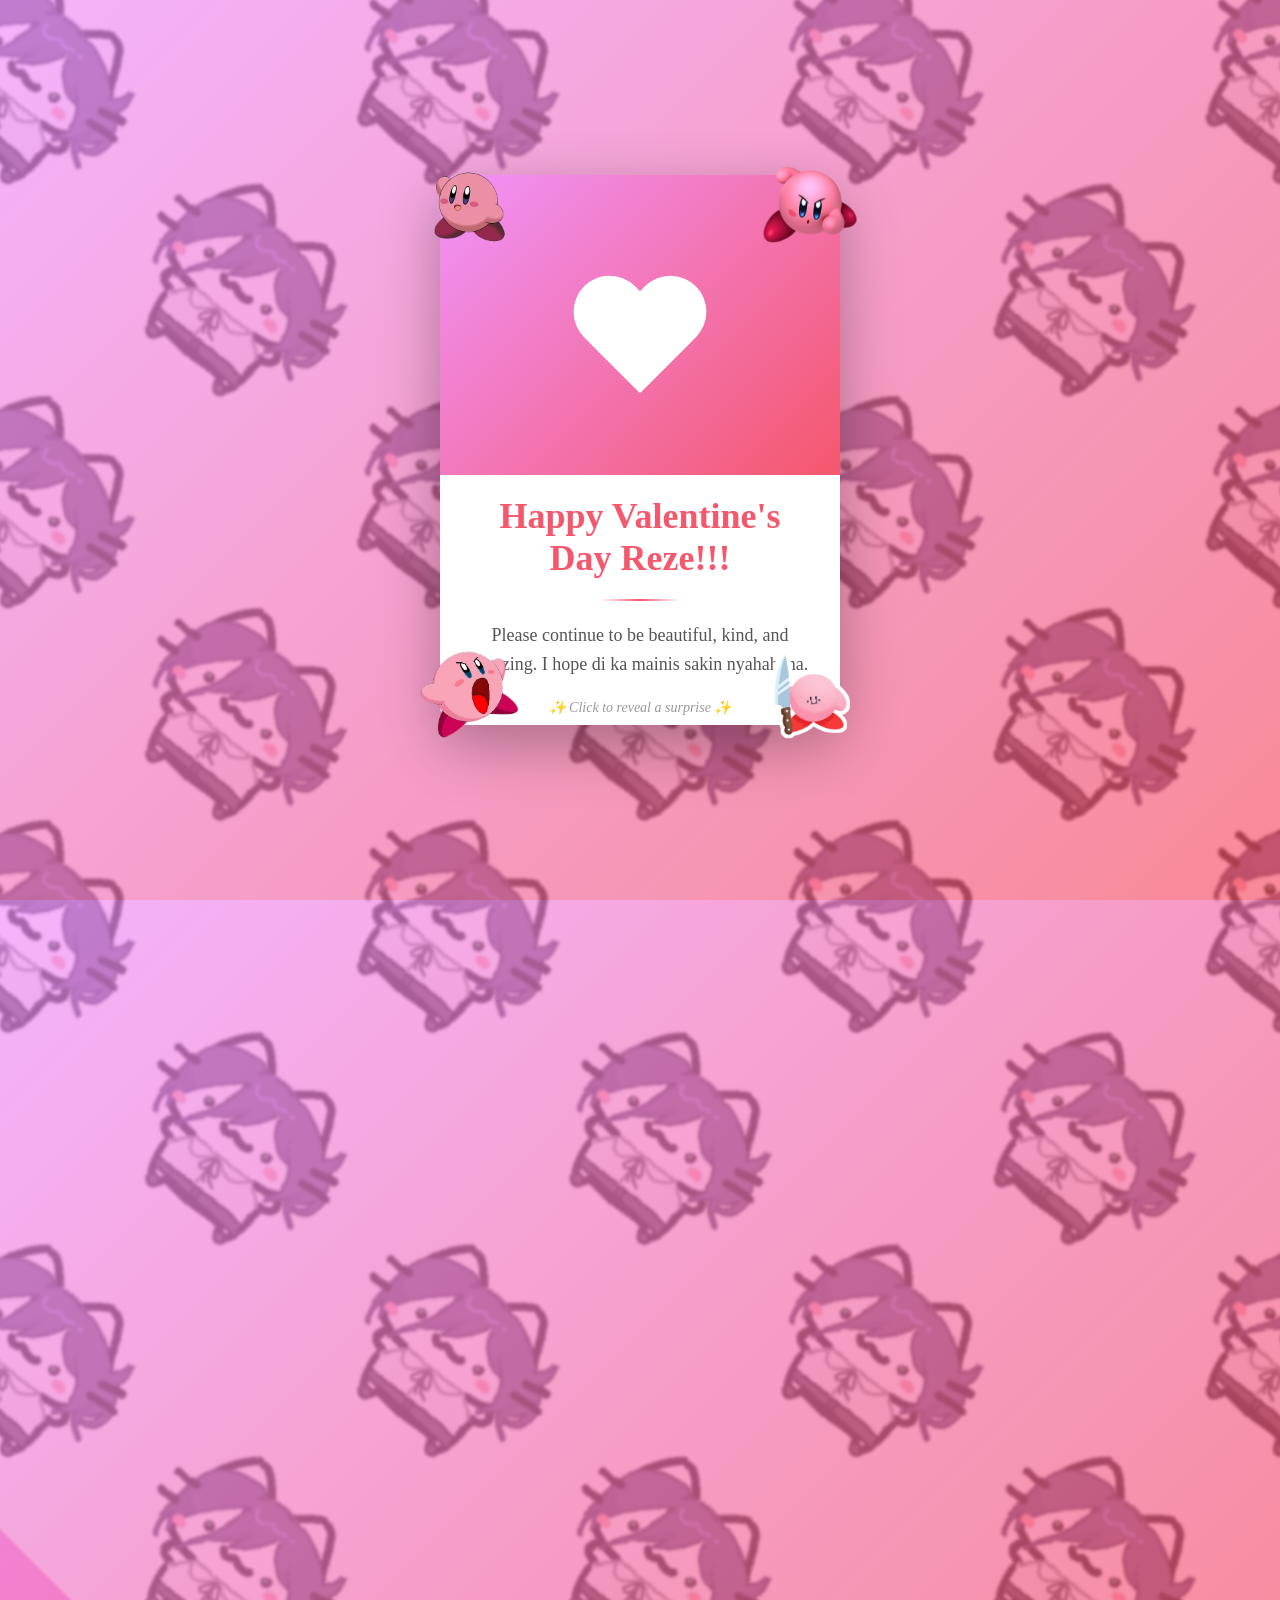
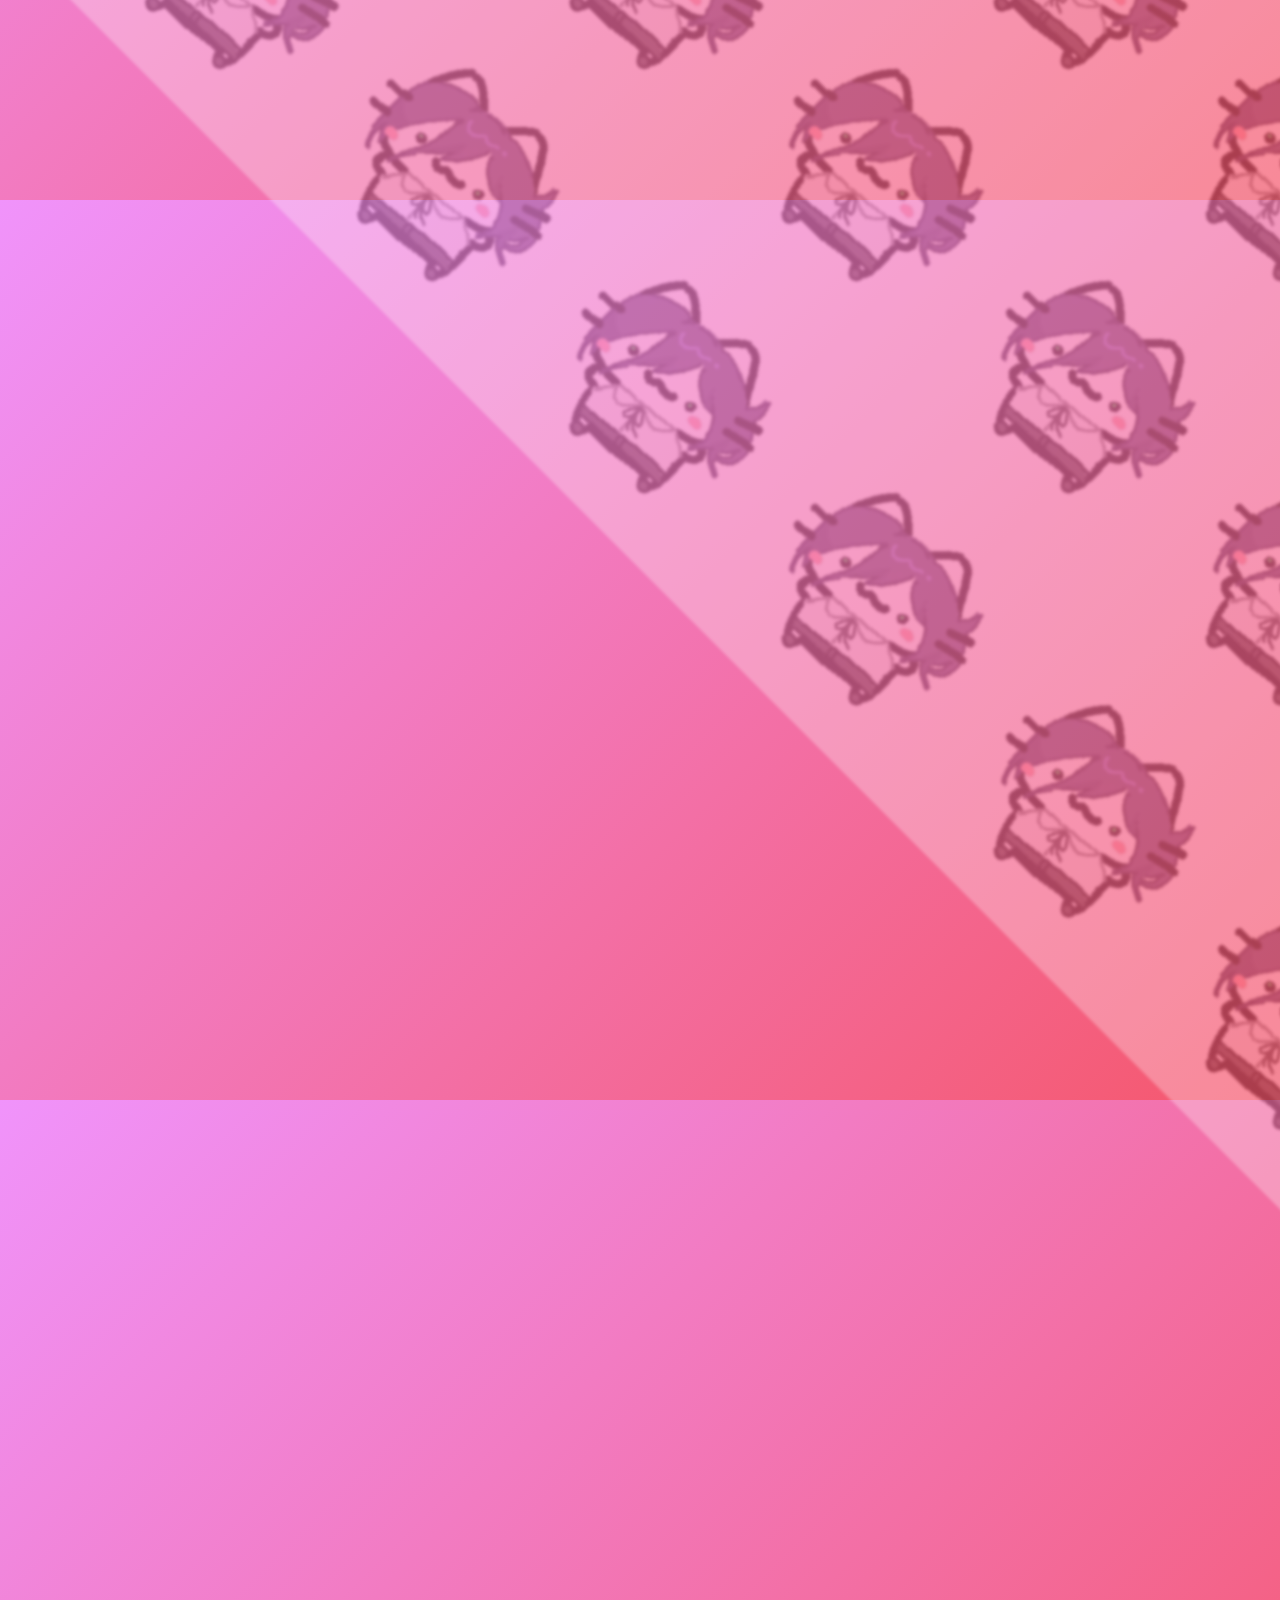
<file: index.html>
<!DOCTYPE html>
<html lang="en">
<head>
    <meta charset="UTF-8">
    <meta name="viewport" content="width=device-width, initial-scale=1.0">
    <title>Happy Valentine's Day</title>
    <link rel="stylesheet" href="styles.css">
</head>
<body>
    <div class="card-container" onclick="this.classList.toggle('flipped')">
         <img src="images/kirby1.png" class="corner-kirby kirby-top-left" alt="Kirby">
         <img src="images/Kirby3.png" class="corner-kirby kirby-top-right" alt="Kirby">
         <img src="images/kirb2.png" class="corner-kirby kirby-bottom-left" alt="Kirby">
         <img src="images/Kirby4.png" class="corner-kirby kirby-bottom-right" alt="Kirby">

        <!-- Front of Card -->
        <div class="card-front">
            <div class="card-top">
                <div class="heart"></div>
            </div>
            
            <div class="card-content">
                <h1>Happy Valentine's Day Reze!!!</h1>
                <div class="decorative-line"></div>
                <p class="message">
                    Please continue to be beautiful, kind, and amazing. I hope di ka mainis sakin nyahahaha.
                </p>
                <p class="click-hint">✨ Click to reveal a surprise ✨</p>
            </div>
        </div>

        <!-- Back of Card -->
        <div class="card-back">
            <div class="bouquet">
                <img src="images/Valentines.png" alt="Ur Fave Color and Red Roses">
            </div>
            <p class="back-message">For You Cha! 💐</p>
            <p class="back-text">I hope you like this simple card</p>
        </div>
    </div>
</body>
</html>
</file>
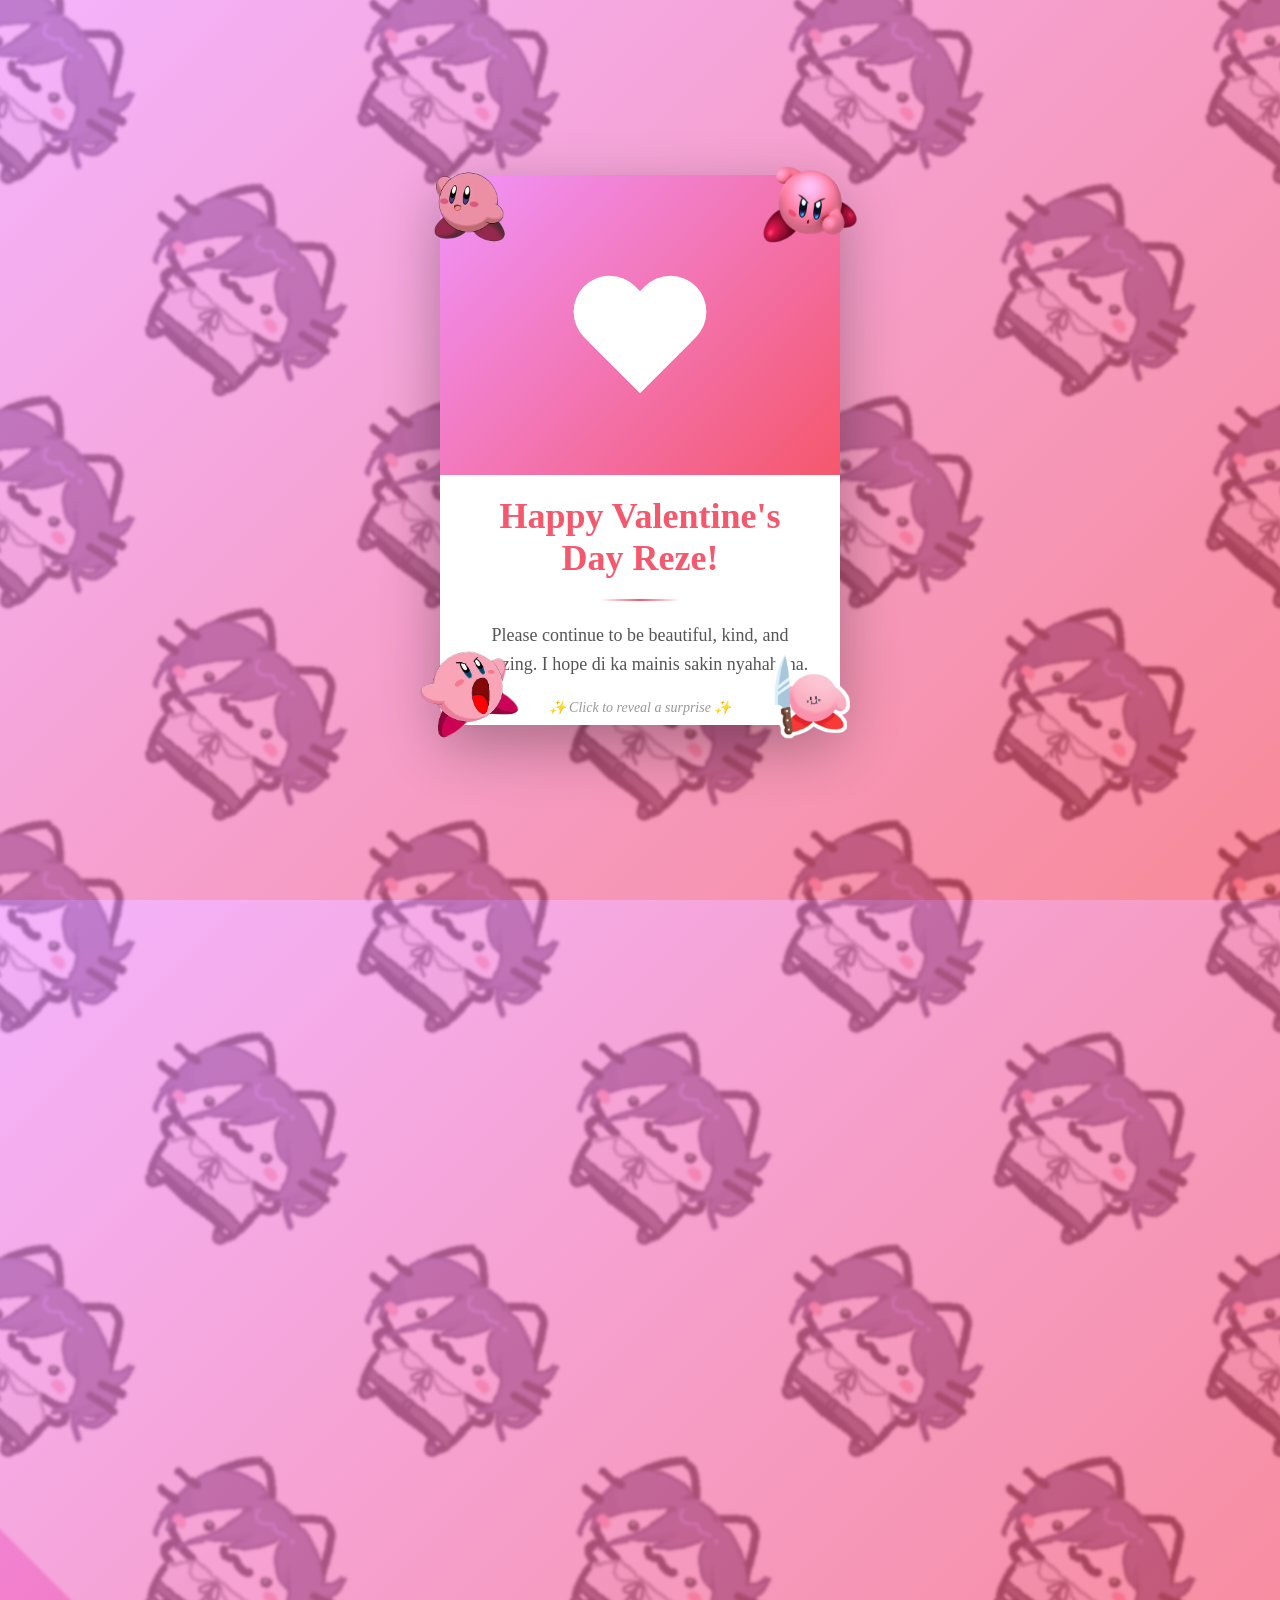
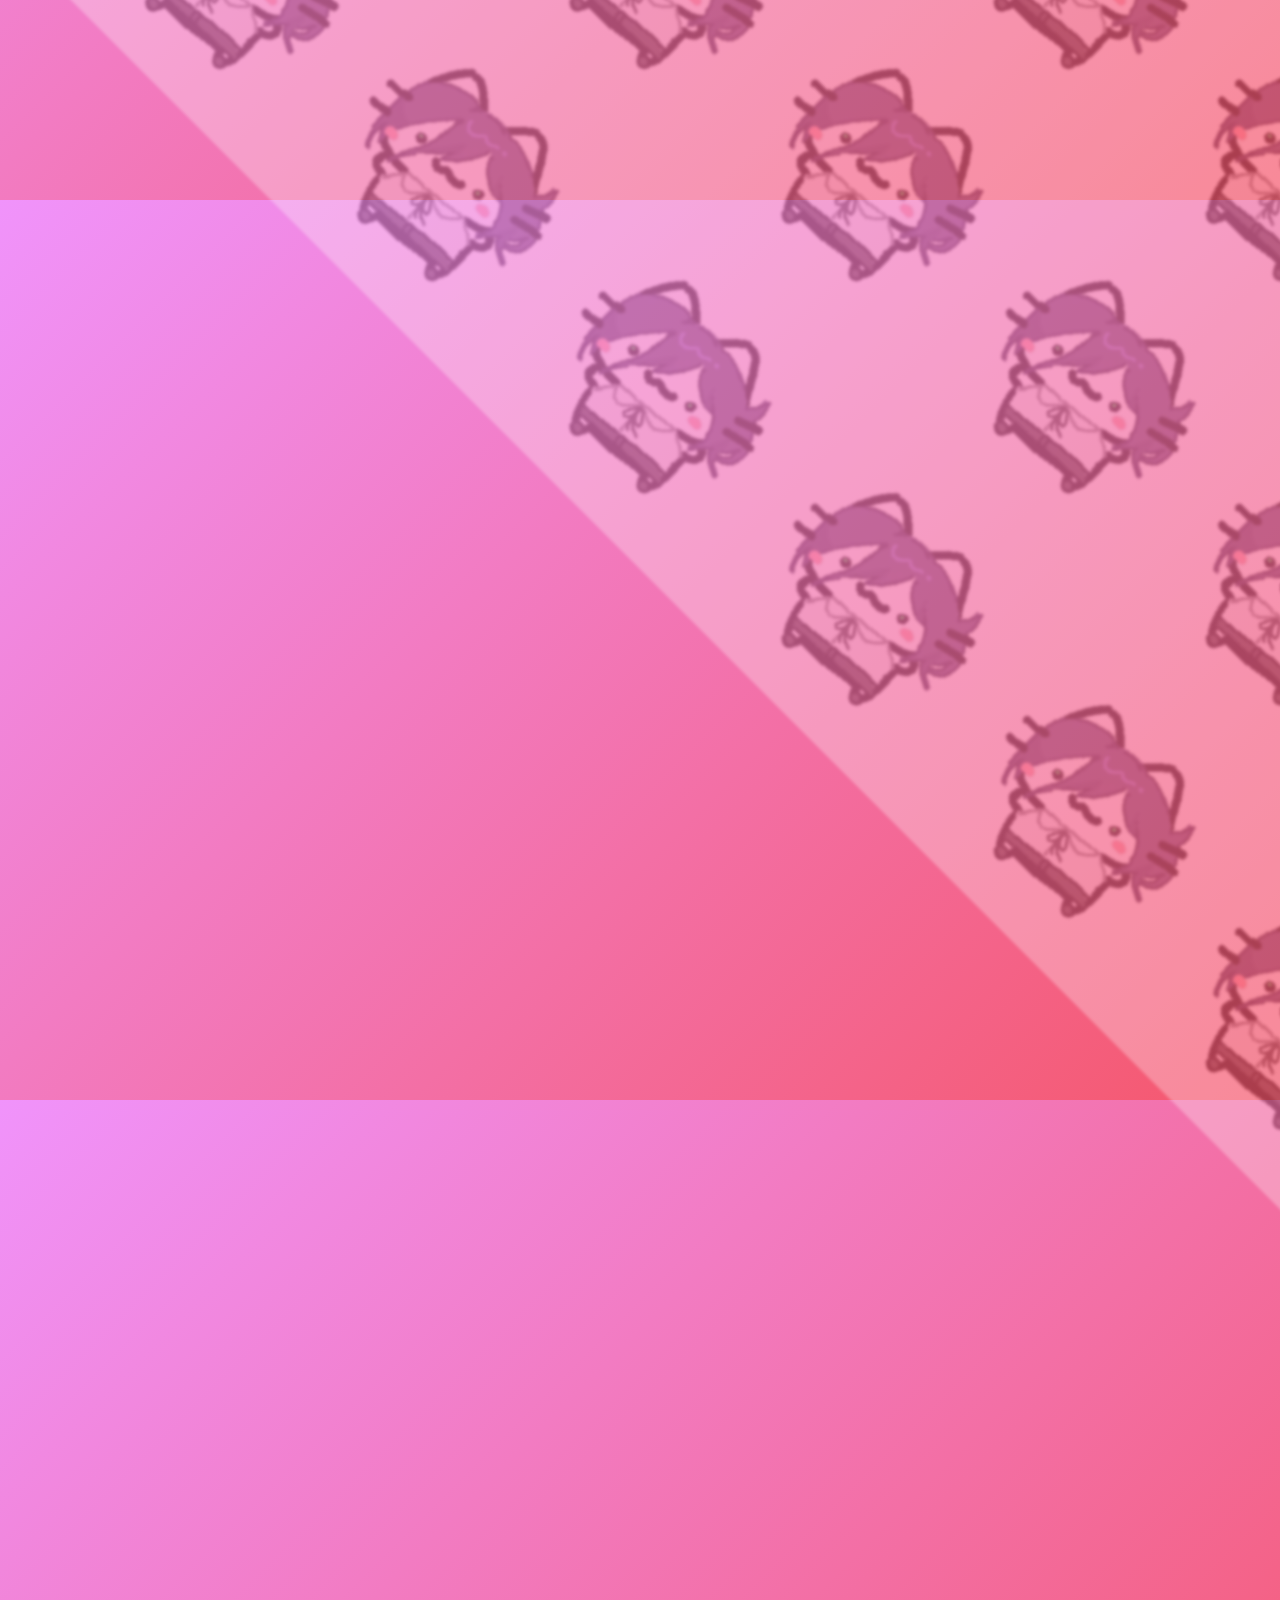
<file: public/Index.html>
<!DOCTYPE html>
<html lang="en">
<head>
    <meta charset="UTF-8">
    <meta name="viewport" content="width=device-width, initial-scale=1.0">
    <title>Happy Valentine's Day</title>
    <link rel="stylesheet" href="styles.css">
</head>
<body>
    <div class="card-container" onclick="this.classList.toggle('flipped')">
         <img src="images/kirby1.png" class="corner-kirby kirby-top-left" alt="Kirby">
         <img src="images/Kirby3.png" class="corner-kirby kirby-top-right" alt="Kirby">
         <img src="images/kirb2.png" class="corner-kirby kirby-bottom-left" alt="Kirby">
         <img src="images/Kirby4.png" class="corner-kirby kirby-bottom-right" alt="Kirby">

        <!-- Front of Card -->
        <div class="card-front">
            <div class="card-top">
                <div class="heart"></div>
            </div>
            
            <div class="card-content">
                <h1>Happy Valentine's Day Reze!</h1>
                <div class="decorative-line"></div>
                <p class="message">
                    Please continue to be beautiful, kind, and amazing. I hope di ka mainis sakin nyahahaha.
                </p>
                <p class="click-hint">✨ Click to reveal a surprise ✨</p>
            </div>
        </div>

        <!-- Back of Card -->
        <div class="card-back">
            <div class="bouquet">
                <img src="images/Valentines.png" alt="Ur Fave Color and Red Roses">
            </div>
            <p class="back-message">For You Cha! 💐</p>
            <p class="back-text">I hope you like this simple card</p>
        </div>
    </div>
</body>
</html>
</file>
<file: styles.css>
* {
            margin: 0;
            padding: 0;
            box-sizing: border-box;
        }

        body {
            min-height: 100vh;
            display: flex;
            justify-content: center;
            align-items: center;
            background: linear-gradient(135deg, #f093fb 0%, #f5576c 100%);
            font-family: 'Georgia', serif;
            perspective: 1000px;
            position: relative;
        }

        /* Repeating Pattern Background */
       body::before {
    content: '';
    position: absolute;
    top: 0;
    left: 0;
    width: 200%;
    height: 200%;
    background-image: url('images/Catto.jpg');
    background-size: 200px;
    background-repeat: repeat;
    opacity: 0.3;
    filter: blur(1px);
    transform: rotate(45deg) scale(1.5);
    z-index: 0;
    animation: diagonalScroll 20s linear infinite;
}

        .card-container {
            width: 400px;
            height: 550px;
            position: relative;
            cursor: pointer;
            transition: transform 0.8s;
            transform-style: preserve-3d;
            z-index: 1;
            perspective: 1000px;
        }

        .card-container.flipped {
            transform: rotateY(180deg);
        }

        .card-front,
        .card-back {
            width: 100%;
            height: 100%;
            position: absolute;
            backface-visibility: hidden;
            border-radius: 20px;
            box-shadow: 0 20px 60px rgba(0, 0, 0, 0.3);
            overflow: hidden;
        }

        .card-front {
            background: #fff;
            z-index: 2;  /* front card above backface */
        }

        .card-back {
            background: linear-gradient(135deg, #ffecd2 0%, #fcb69f 100%);
            transform: rotateY(180deg);
            display: flex;
            flex-direction: column;
            justify-content: center;
            align-items: center;
            padding: 40px;
            position: relative;
            z-index: 1;  /* back card behind front initially */
        }

        .card-back::before {
            content: '';
            position: absolute;
            top: 0;
            left: 0;
            width: 100%;
            height: 100%;
            background-image: url('images/Reze.png');
            background-size: 200px;
            background-repeat: repeat;
            opacity: 0.3;
            filter: blur(1px);
            transform: rotate(0deg) scale(1.5);
            z-index: 0;
            animation: diagonalScroll 10s linear infinite;
        }
        .card-front, .card-back {
    transform-style: preserve-3d;
}
        /* Front Card Styles */
        .card-top {
            height: 300px;
            background: linear-gradient(135deg, #f093fb 0%, #f5576c 100%);
            display: flex;
            justify-content: center;
            align-items: center;
            position: relative;
        }
        .heart {
    position: relative;
     top: 25px;
    width: 144px;
    height: 144px;
    animation: heartbeat 1.5s infinite;
    transform-origin:translate(-54%, -50%) scale(1.6);
}

        .heart::before,
        .heart::after {
            content: "";
            position: absolute;
            top: 0;
            width: 72px;
            height: 115px;
            background: #fff;
            border-radius: 72px 72px 0 0;
        }

        .heart::before {
            left: 72px;
            transform: rotate(-45deg);
            transform-origin: 0 100%;
        }

        .heart::after {
            left: 0;
            transform: rotate(45deg);
            transform-origin: 100% 100%;
        }

        @keyframes heartbeat {
    0%, 100% {
        transform: scale(1.6);
    }
    10% {
        transform: scale(1.8);
    }
    20% {
        transform: scale(1.6);
    }
    30% {
        transform: scale(1.8);
    }
    40% {
        transform: scale(1.6);
    }
        }

        .card-content {
            padding: 20px 30px;
            text-align: center;
        }

        h1 {
            color: #f5576c;
            font-size: 36px;
            margin-bottom: 20px;
            font-weight: bold;
        }

        .message {
            color: #555;
            font-size: 18px;
            line-height: 1.6;
            margin-bottom: 20px;
        }

        .click-hint {
            color: #999;
            font-size: 14px;
            font-style: italic;
            margin-top: 20px;
        }

        .decorative-line {
            width: 80px;
            height: 2px;
            background: linear-gradient(90deg, transparent, #f5576c, transparent);
            margin: 20px auto;
        }

        /* Back Card - Flower Bouquet */
        .bouquet {
            position: relative;
            width: 100%;
            height: 100%;
            display: flex;
            justify-content: center;
            align-items: center;
            padding: 20px;
            z-index: 1;
        }

        .bouquet img {
            max-width: 100%;
            max-height: 380px;
            object-fit: contain;
            animation: fadeInBouquet 1s ease-out;
            position: relative;
            z-index: 1;
        }

        @keyframes fadeInBouquet {
            from {
                opacity: 0;
                transform: scale(0.8);
            }
            to {
                opacity: 1;
                transform: scale(1);
            }
        }

        .back-message {
            text-align: center;
            color: #d63447;
            font-size: 24px;
            font-weight: bold;
            margin-top: 20px;
            text-shadow: 1px 1px 2px rgba(0,0,0,0.1);
            position: relative;
            z-index: 1;
        }

        .back-text {
            text-align: center;
            color: #8b4513;
            font-size: 16px;
            margin-top: 10px;
            font-style: italic;
            position: relative;
            z-index: 1;
        }

        /* Corner Kirby Images */
        .corner-kirby {
            position: absolute;
            width: 100px;
            height: 100px;
            object-fit: contain;
            z-index: 10;
            animation: float 3s ease-in-out infinite;
        }

        .kirby-top-left {
            top: -20px;
            left: -20px;
        }

        .kirby-top-right {
            top: -20px;
            right: -20px;
            animation-delay: 0.5s;
        }

        .kirby-bottom-left {
            bottom: -20px;
            left: -20px;
            animation-delay: 1s;
        }

        .kirby-bottom-right {
            bottom: -20px;
            right: -20px;
            animation-delay: 1.5s;
        }

        @keyframes float {
            0%, 100% {
                transform: translateY(0px);
            }
            50% {
                transform: translateY(-10px);
            }
        }
@keyframes diagonalScroll {
    0% {
        background-position: 0 0;
    }
    100% {
        background-position: -400px -400px;
    }
}
</file>
<file: public/styles.css>
* {
            margin: 0;
            padding: 0;
            box-sizing: border-box;
        }

        body {
            min-height: 100vh;
            display: flex;
            justify-content: center;
            align-items: center;
            background: linear-gradient(135deg, #f093fb 0%, #f5576c 100%);
            font-family: 'Georgia', serif;
            perspective: 1000px;
            position: relative;
        }

        /* Repeating Pattern Background */
       body::before {
    content: '';
    position: absolute;
    top: 0;
    left: 0;
    width: 200%;
    height: 200%;
    background-image: url('images/Catto.jpg');
    background-size: 200px;
    background-repeat: repeat;
    opacity: 0.3;
    filter: blur(1px);
    transform: rotate(45deg) scale(1.5);
    z-index: 0;
    animation: diagonalScroll 20s linear infinite;
}

        .card-container {
            width: 400px;
            height: 550px;
            position: relative;
            cursor: pointer;
            transition: transform 0.8s;
            transform-style: preserve-3d;
            z-index: 1;
        }

        .card-container.flipped {
            transform: rotateY(180deg);
        }

        .card-front,
        .card-back {
            width: 100%;
            height: 100%;
            position: absolute;
            backface-visibility: hidden;
            border-radius: 20px;
            box-shadow: 0 20px 60px rgba(0, 0, 0, 0.3);
            overflow: hidden;
        }

        .card-front {
            background: #fff;
        }

        .card-back {
            background: linear-gradient(135deg, #ffecd2 0%, #fcb69f 100%);
            transform: rotateY(180deg);
            display: flex;
            flex-direction: column;
            justify-content: center;
            align-items: center;
            padding: 40px;
            position: relative;
        }

        .card-back::before {
            content: '';
            position: absolute;
            top: 0;
            left: 0;
            width: 100%;
            height: 100%;
            background-image: url('images/Reze.png');
            background-size: 200px;
            background-repeat: repeat;
            opacity: 0.3;
            filter: blur(1px);
            transform: rotate(0deg) scale(1.5);
            z-index: 0;
            animation: diagonalScroll 10s linear infinite;
        }

        /* Front Card Styles */
        .card-top {
            height: 300px;
            background: linear-gradient(135deg, #f093fb 0%, #f5576c 100%);
            display: flex;
            justify-content: center;
            align-items: center;
            position: relative;
        }
        .heart {
    position: relative;
     top: 25px;
    width: 144px;
    height: 144px;
    animation: heartbeat 1.5s infinite;
    transform-origin:translate(-54%, -50%) scale(1.6);
}

        .heart::before,
        .heart::after {
            content: "";
            position: absolute;
            top: 0;
            width: 72px;
            height: 115px;
            background: #fff;
            border-radius: 72px 72px 0 0;
        }

        .heart::before {
            left: 72px;
            transform: rotate(-45deg);
            transform-origin: 0 100%;
        }

        .heart::after {
            left: 0;
            transform: rotate(45deg);
            transform-origin: 100% 100%;
        }

        @keyframes heartbeat {
    0%, 100% {
        transform: scale(1.6);
    }
    10% {
        transform: scale(1.8);
    }
    20% {
        transform: scale(1.6);
    }
    30% {
        transform: scale(1.8);
    }
    40% {
        transform: scale(1.6);
    }
        }

        .card-content {
            padding: 20px 30px;
            text-align: center;
        }

        h1 {
            color: #f5576c;
            font-size: 36px;
            margin-bottom: 20px;
            font-weight: bold;
        }

        .message {
            color: #555;
            font-size: 18px;
            line-height: 1.6;
            margin-bottom: 20px;
        }

        .click-hint {
            color: #999;
            font-size: 14px;
            font-style: italic;
            margin-top: 20px;
        }

        .decorative-line {
            width: 80px;
            height: 2px;
            background: linear-gradient(90deg, transparent, #f5576c, transparent);
            margin: 20px auto;
        }

        /* Back Card - Flower Bouquet */
        .bouquet {
            position: relative;
            width: 100%;
            height: 100%;
            display: flex;
            justify-content: center;
            align-items: center;
            padding: 20px;
            z-index: 1;
        }

        .bouquet img {
            max-width: 100%;
            max-height: 380px;
            object-fit: contain;
            animation: fadeInBouquet 1s ease-out;
            position: relative;
            z-index: 1;
        }

        @keyframes fadeInBouquet {
            from {
                opacity: 0;
                transform: scale(0.8);
            }
            to {
                opacity: 1;
                transform: scale(1);
            }
        }

        .back-message {
            text-align: center;
            color: #d63447;
            font-size: 24px;
            font-weight: bold;
            margin-top: 20px;
            text-shadow: 1px 1px 2px rgba(0,0,0,0.1);
            position: relative;
            z-index: 1;
        }

        .back-text {
            text-align: center;
            color: #8b4513;
            font-size: 16px;
            margin-top: 10px;
            font-style: italic;
            position: relative;
            z-index: 1;
        }

        /* Corner Kirby Images */
        .corner-kirby {
            position: absolute;
            width: 100px;
            height: 100px;
            object-fit: contain;
            z-index: 10;
            animation: float 3s ease-in-out infinite;
        }

        .kirby-top-left {
            top: -20px;
            left: -20px;
        }

        .kirby-top-right {
            top: -20px;
            right: -20px;
            animation-delay: 0.5s;
        }

        .kirby-bottom-left {
            bottom: -20px;
            left: -20px;
            animation-delay: 1s;
        }

        .kirby-bottom-right {
            bottom: -20px;
            right: -20px;
            animation-delay: 1.5s;
        }

        @keyframes float {
            0%, 100% {
                transform: translateY(0px);
            }
            50% {
                transform: translateY(-10px);
            }
        }
@keyframes diagonalScroll {
    0% {
        background-position: 0 0;
    }
    100% {
        background-position: -400px -400px;
    }
}
</file>
